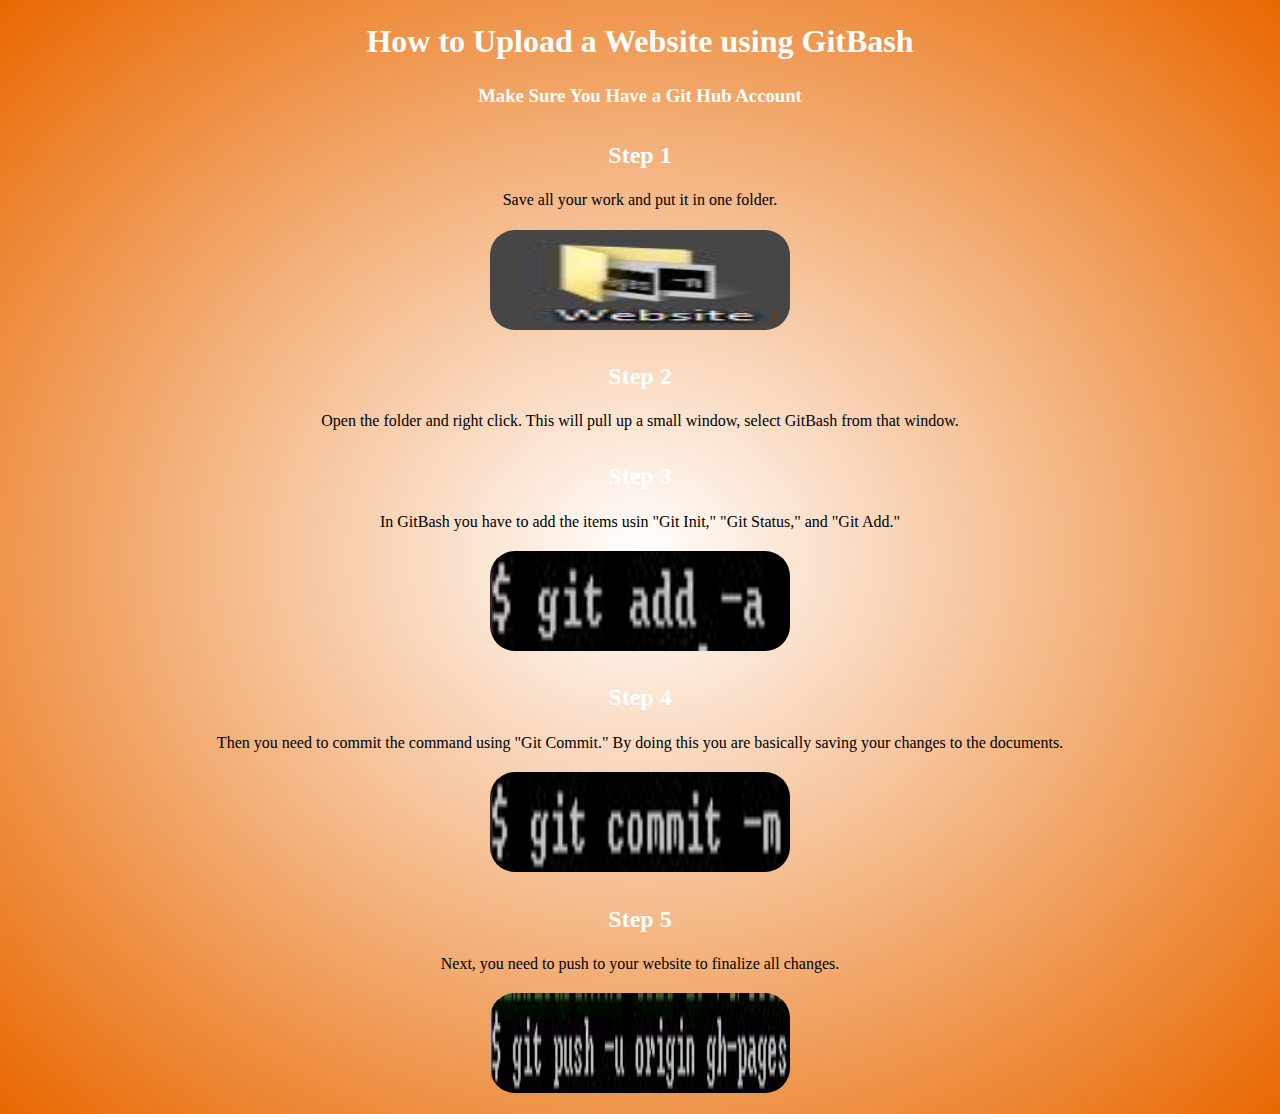
<file: index.html>
<!DOCTYPE html>
<link rel="stylesheet" href="Main.css">
<center><h1>How to Upload a Website using GitBash</h1>
<h3>Make Sure You Have a Git Hub Account</h3>
<h2>Step 1</h2>
<p>Save all your work and put it in one folder.</p>
<img src="Capture.JPG" height="500" Width="799" >
<h2>Step 2</h2>
<p>Open the folder and right click. This will pull up a small window, select GitBash from that window.</p>
<h2>Step 3</h2>
<p>In GitBash  you have to add the items usin "Git Init," "Git Status," and "Git Add."</p>
<img src="Capture4.JPG" height="400" Width="799">
<h2>Step 4</h2>
<p>Then you need to commit the command using "Git Commit." By doing this you are basically saving your changes to the documents.</p>
<img src="Capture3.JPG">
<h2>Step 5</h2>
<p>Next, you need to push to your website to finalize all changes.</p>
<img src="Capture2.JPG">
</center>

</html>
</file>
<file: Main.css>
ul {
    list-style-type: none;
    margin: 0;
    text-align: center;
    padding: 0;
}
ul {
    list-style-type: none;
    margin: 0;
    text-align: center;
    padding: 0;
    width: 60px;
} 

ul {
    list-style-type: none;
    margin: 0;
    text-align: center;
    padding: 0;
      width: 700px;
    background-color: transparent;
}

li a {
    display: inline;
    color: rgb(255,0,5);
    text: center;
    padding: 8px 0 8px 16px;
    text-decoration: none;
    font-family:cursive;
}



li {
    text-align: center;
}



/* Change the link color on hover */
li a:hover {
    background-color: yellow;
    border-radius: 25px;
    padding: 8px 8px
}

li {
    display: inline;
}
html {
    background-image: radial-gradient(rgb(255,255,255) 0%,rgb(232,104,0) 100%);
}


div .batman{
    align-content: left;
    display: left;
    left: 30px;
    
    
}

marquee {
    font-size: 16px;
    
}



body {

}


h1, h2, h3, h4, h5, h6 {
    color: white;
    font-weight: 600;
    line-height: 1.3em;
}
h1 {
    color: -webkit-linear-gradient(180deg,rgb(255,255,7) 0%,rgb(0,0,0) 100%);
    text-align: center;
    font-family: cursive;
}


h2 {
    margin-top: 1.3em;
}

a {
    color: #0083e8;
}

b, strong {
    font-weight: 600;
}

samp {
    display: none;
}

img {
    -webkit-animation: colorize 2s cubic-bezier(0, 0, .78, .36) 1;
    animation: colorize 2s cubic-bezier(0, 0, .78, .36) 1;
    background: transparent;
    border-radius: 4px;
    display: block;
    margin: 1.3em auto;
    max-width: 95%;
}

@-webkit-keyframes colorize {
    0% {
        -webkit-filter: grayscale(100%);
    }
    100% {
        -webkit-filter: grayscale(0%);
    }
}

@keyframes colorize {
    0% {
        filter: grayscale(100%);
    }
    100% {
        filter: grayscale(0%);
    }
}
#rcorners1 {
    border-radius: 25px;;
    padding: 20px; 
    width: 200px;
    height: 150px; 
}
p {
    text-align-last: center;
    
    
    
}
td {
    color: black;
    
    
    
}
table{
    background-color: rgb(0,255,255);
    align-content: center;
    
    
}
 table.center {
    margin-left:auto; 
    margin-right:auto;
  }
td {
 display: inline;

}
img{
width: 300px;
    height: 100px;
    border-radius: 25px;
}
p{
font-family: cursive;
}
</file>
